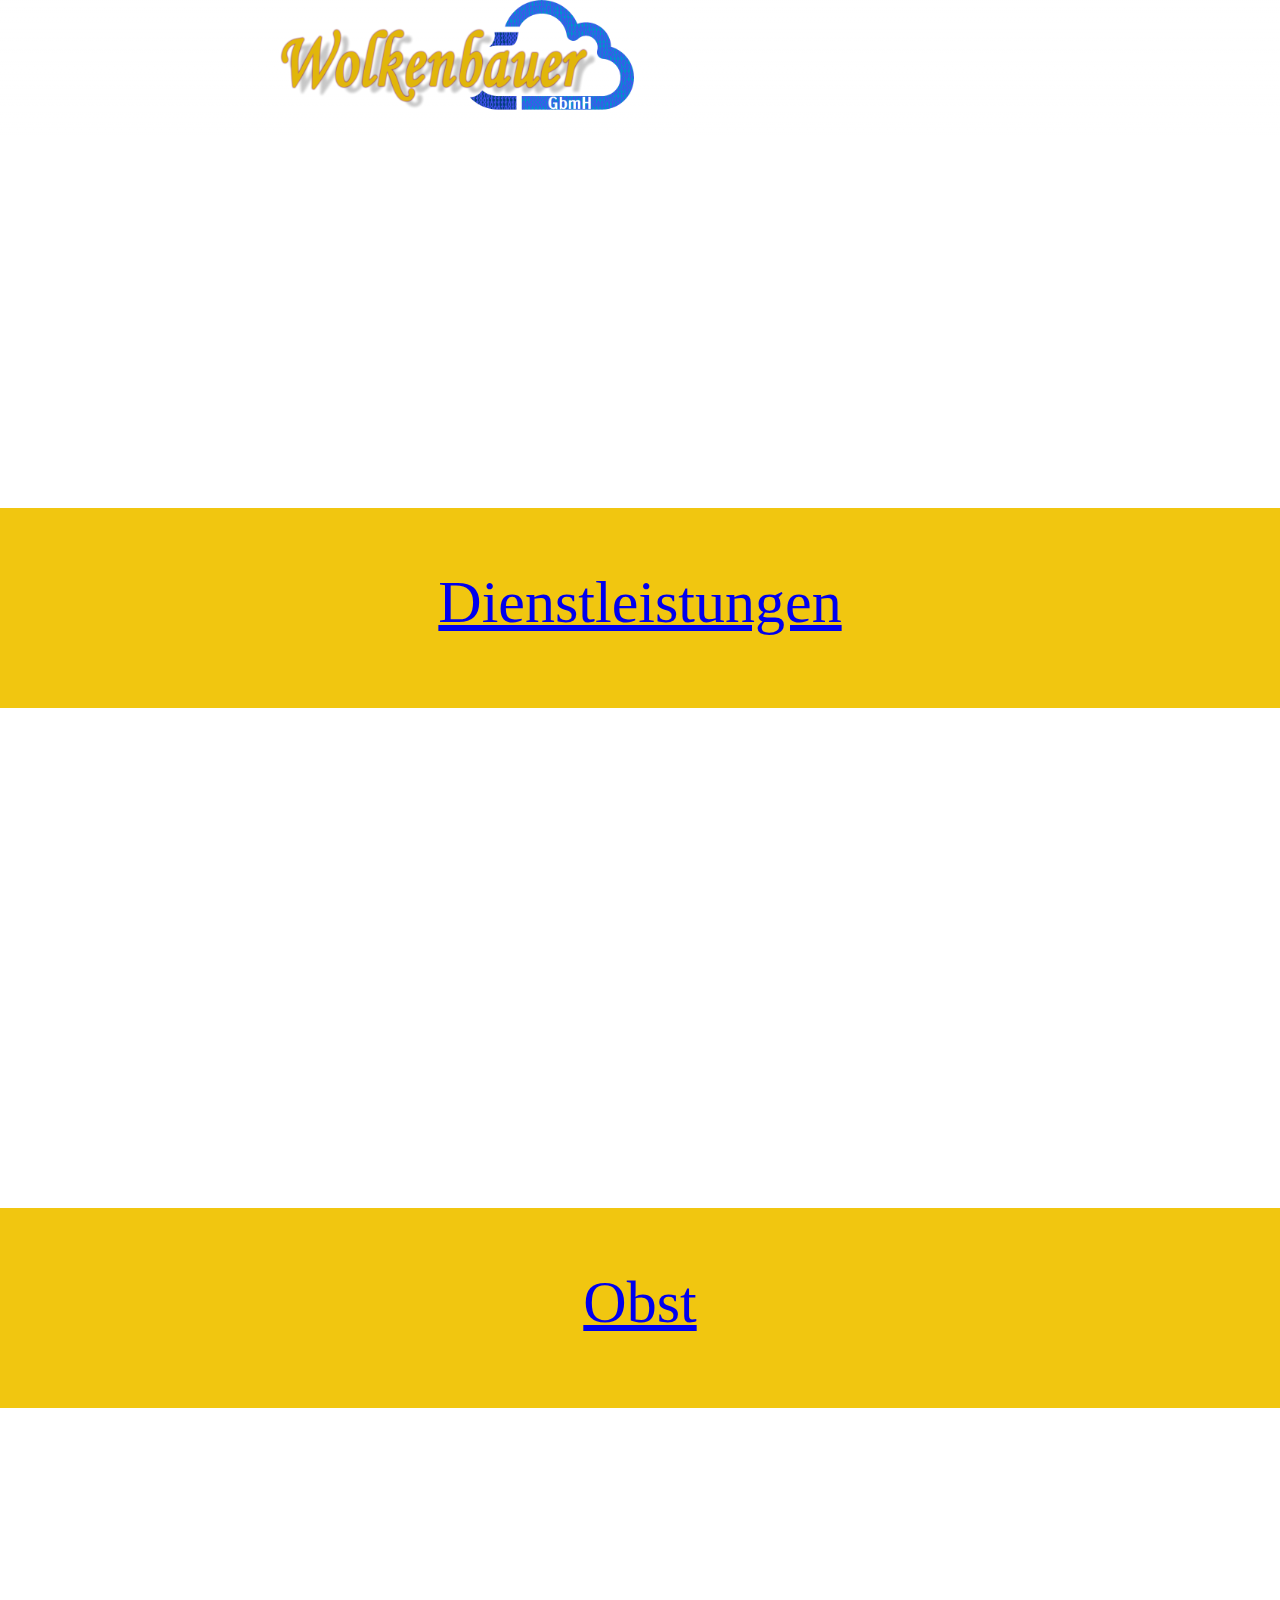
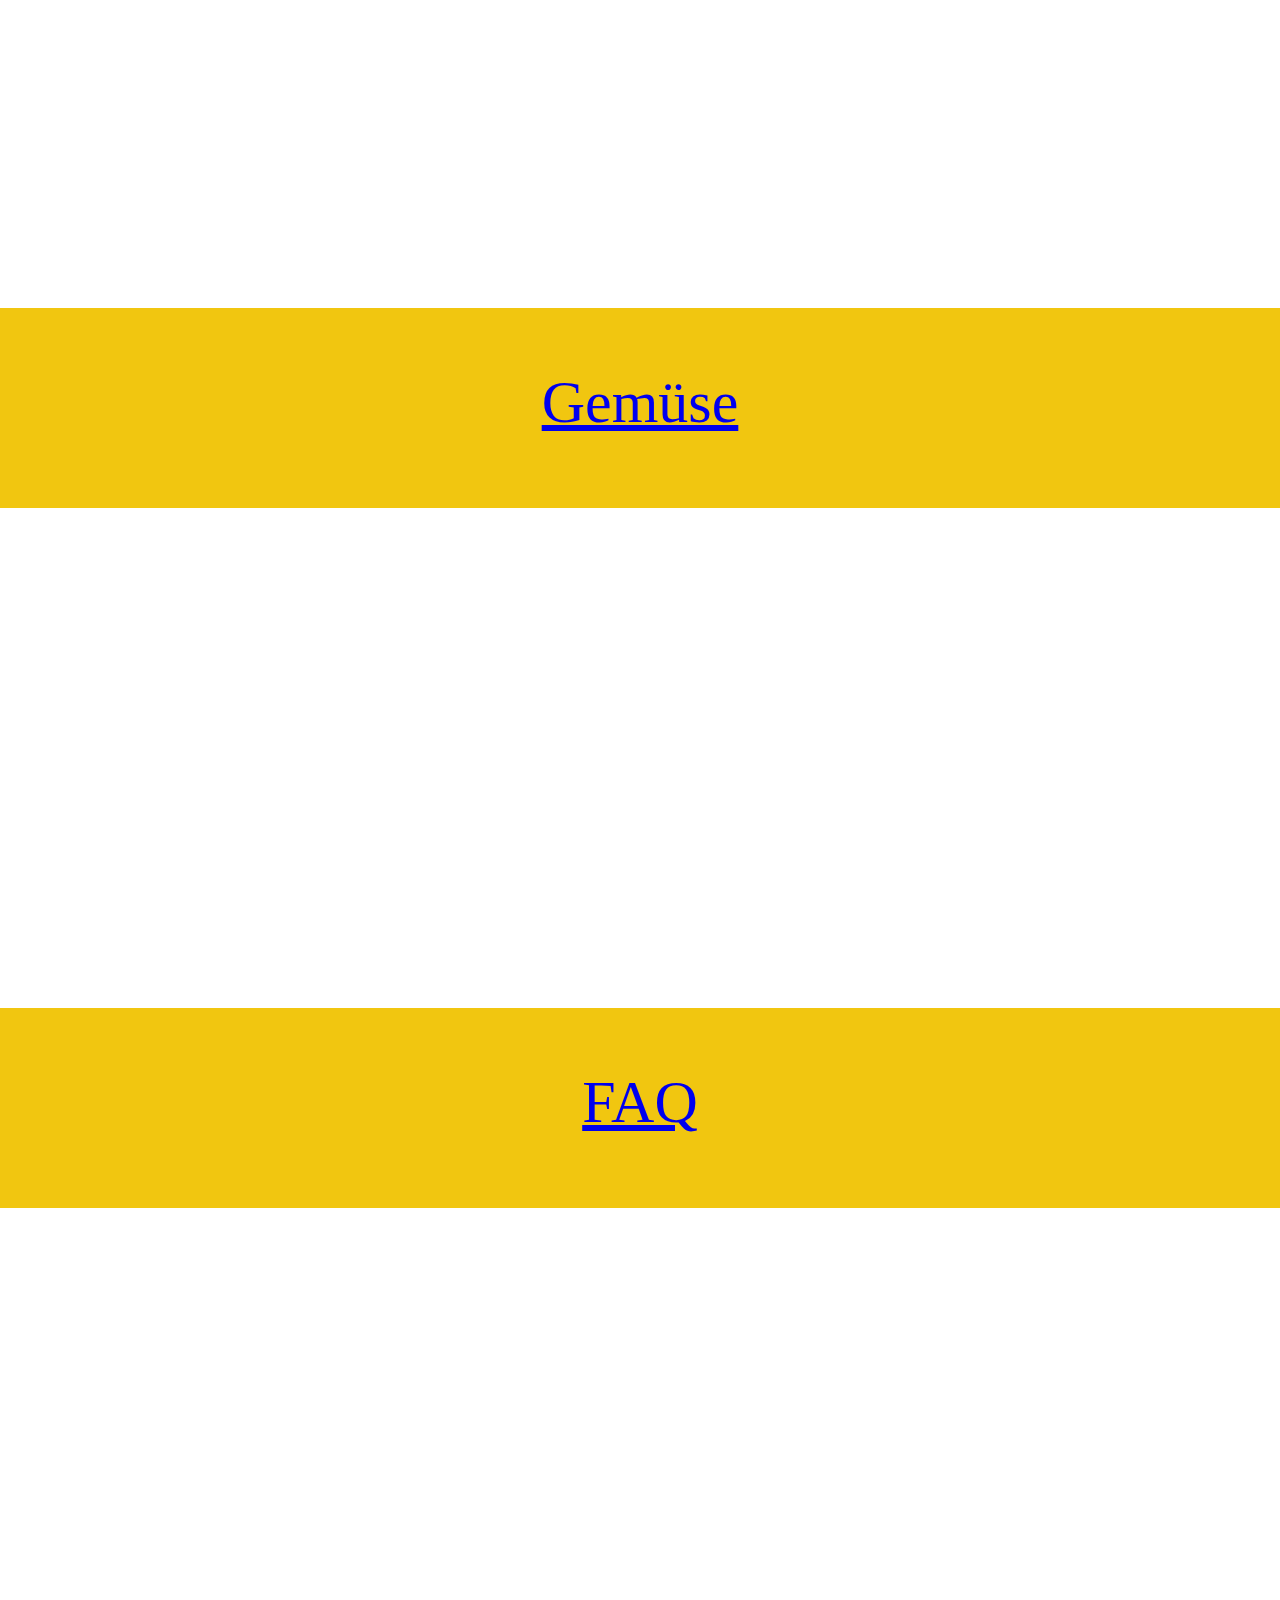
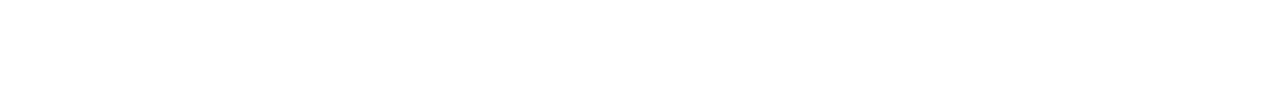
<file: index.html>
<!DOCTYPE html>
<html lang="en">
<head>
    <meta charset="UTF-8">
    <meta name="viewport" content="width=device-width, initial-scale=1.0" />
    <title>KMP-Digital Growth</title>
    <link rel="stylesheet" href="index.css">
    <link rel="icon" href="Images/Icon.png">
</head>
<body>
<div class="Headline">
    <a href="index.html">
        <img src="Images/Logo.png" class="logo" height="140%">
    </a>
</div>
<div class="Content">
    <div id= "zb1" class="Zwischenbild"></div>
    <div class="Topic"> <a href="Dienstleistungen.html"><div class="Caption"> Dienstleistungen</div> </a></div>
    <div id= "zb2"  class="Zwischenbild"></div>
    <div class="Topic"> <a href="Obst.html"> <div class="Caption"> Obst </div> </a> </div>
    <div id= "zb3"  class="Zwischenbild"></div>
    <div class="Topic"> <a href="Gemuese.html"><div class="Caption"> Gemüse</div></a></div>
    <div id= "zb4"   class="Zwischenbild"></div>
    <div class="Topic"> <a href="FAQ.html"><div class="Caption"> FAQ</div></a> </div>
    <div id= "zb5"   class="Zwischenbild"></div>
</div>

<script src="index.js"></script>


<!-- <div class="DataSet">
    <p class="TextEng">This is a short text example to show how the basic layout looks like. This is a short text example to show how the basic layout looks like. This is a short text example to show how the basic layout looks like. This is a short text example to show how the basic layout looks like. This is a short text example to show how the basic layout looks like. This is a short text example to show how the basic layout looks like. </p>
    <p class="TextDe"> Das ist ein Beispiel für einen kurzen Text, Das ist ein Beispiel für einen kurzen Text, Das ist ein Beispiel für einen kurzen Text, Das ist ein Beispiel für einen kurzen Text Das ist ein Beispiel für einen kurzen TextDas ist ein Beispiel für einen kurzen Text,Das ist ein Beispiel für einen kurzen Text,Das ist ein Beispiel für einen kurzen Text, Das ist ein Beispiel für einen kurzen Text</p>#
    <img class="Animation-Image" src="Images/KMP1.png">
</div>-->

</body>
</html>
</file>
<file: index.css>
body{
    font-family: "Roboto";
    font-size: 14px;
}

.Headline{
    position: fixed;
    top: 0px;
    width: 100%;
    background: linear-gradient(180deg, rgba(255,255,255,1), rgba(255,255,255,0.92), rgba(255,255,255,0.8), rgba(255,255,255,0.45), rgba(255,255,255,0));
    height: 15%;
    left: 0%;
    z-index: 100;
}
.logo{
    position: absolute;
    left: 20%;
}

.Content{
    position: absolute;
    height: 3000px;
    left: 0px;
    width: 100%;
}
.Topic{

    font-family: "Fugaz One";
    height: 200px;
    background: #f1c610;
    left: 0px;
    font-size: 60px;
    color: darkblue;
    text-align: center;
    z-index: 2;
}
.Caption{
    position: relative;
    top: 60px;
}
.Caption:hover{
    font-size: 65px;
}
.Zwischenbild{
    overflow: hidden;
    background-position: 0px 70%;
    background-size: 100%;
    height: 500px;
    z-index: -1;
}
.platzhalter{
    height: 100px;
}
.platzhaltersmall{
    height: 50px;
}

#zb4{
    background-image: url("https://i.imgur.com/gQJZZrU.png");
}
#zb2{
    background-image: url("https://i.imgur.com/4ygOg27.png");
    background-position: 0px 93.3333333%;
}
#zb5{
    background-image: url("https://i.imgur.com/kB2Tpjn.png");
}
#zb1{
    background-image: url("https://i.imgur.com/kqRF0XB.png");
}
#zb3{
    background-image: url("https://i.imgur.com/fxHTpKW.png");
}
.mehr{
    color: mediumblue;
}
.mehrc{
    display: none;
    z-index: 1;
}

.boxleft, .boxright{
    border: rgba(255,255,255,0);
    border-width: 20px;
    border-style: solid;
    border-radius: 10px;
    width: 960px;
    background: rgba(255,255,255,0.5);
    position: relative;
    left: calc((100vw - 1050px)/3);
    height: 200px;
    margin: 20px;
}
.boxright{
    text-align: right;
    left: calc(2*(100vw - 1050px)/3);
}

.mehrc{
    text-align: justify;
}

.boxright img{
    max-height: 100%;
    max-width: 45%;
    position: absolute;
    left: 0px;
    border-radius: 10px;
    top:0px;
    transition: all 0.4s ease-in-out;
    z-index: 10;
}
.boxleft img{
    max-height: 100%;
    max-width: 45%;
    position: absolute;
    right: 0px;
    border-radius: 10px;
    top: 0px;
    transition: all 0.4s ease-in-out;
    z-index: 10;
}

.boxleft img:hover{
    transform: scale(1.7);

}

.boxright img:hover{
    transform: scale(1.7);
}

.boxright .mehrc{
    position: absolute;
    width: 50%;
    right: 0px;
}
.boxright p.shortie {
    font-style: italic;
    position: relative;
    width: 55%;
    left: 45%;
}
.boxleft p.shortie {
    font-style: italic;
    position: relative;
    width: 55%;
}
.boxleft .mehrc{
    position: absolute;
    width: 50%;
    left: 0px;
}
.Trennlinie{
    margin: 45px;
    height: 10px;
    width: 30%;
    position: relative;
    left: 35%;
}
.bwrapper{
text-align: center;
}
.Seitenüberschrift{
    text-align:center;
    font-family: "Roboto";
}

.Animation{
    transform: scale(1.7);
    display: none;
}


#waterimg:hover, #smartdevimg:hover,#cyberimg:hover,#co2img:hover{
    transform: scale(1);
}

#waterimg{
    position: absolute;
    top: 50px;
    left: 80px;
    max-height: 250px;
    max-width: 1000px;
    border-radius: 0px;
}
#smartdevimg{
    position: absolute;
    top: 100px;
    left: 40px;
    max-height: 230px;
    max-width: 1000px;
    border-radius: 0px;
}
#cyberimg{
    position: absolute;
    top: 140px;
    left: 60px;
    max-height: 200px;
    max-width: 1000px;
    border-radius: 0px;
}
#co2img{
    position: absolute;
    top: 115px;
    left: 10px;
    max-height: 200px;
    max-width: 1000px;
    border-radius: 0px;
}
#space1{
    display: block;
    position: relative;
    height: 260px;
}
#space2{
    display: block;
    position: relative;
    height: 200px;
}
#space3{
    display: block;
    position: relative;
    height: 200px;
}
#space4{
    display: block;
    position: relative;
    height: 220px;
}
#mehrc11, #mehrc13, #mehrc31{
    font-size: 16px;
}
</file>
